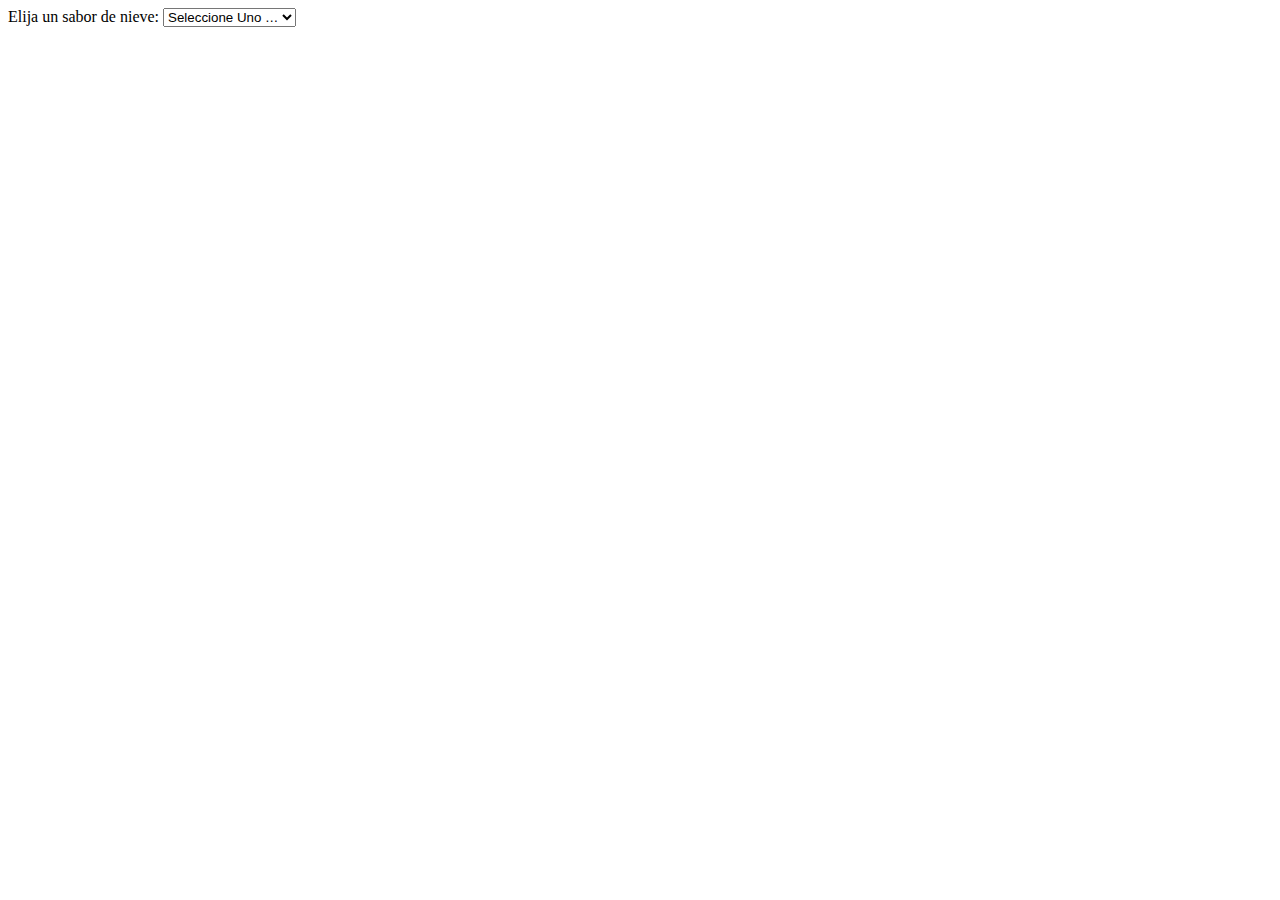
<file: pruebaht.html>
<!DOCTYPE html>
<html lang="en">

<head>
    <meta charset="UTF-8">
    <meta http-equiv="X-UA-Compatible" content="IE=edge">
    <meta name="viewport" content="width=device-width, initial-scale=1.0">
    <title>Document</title>
</head>

<body>

    <label>Elija un sabor de nieve:
        <select class="nieve" name="nieve">
            <option value="">Seleccione Uno …</option>
            <option value="1">Chocolate</option>
            <option value="2">Sardina</option>
            <option value="3">Vainilla</option>
        </select>
    </label>

    <div class="resultado"></div>

    <script>

        const selectElement = document.querySelector('.nieve');
        selectElement.addEventListener('change', (event) => {
            const resultado = document.querySelector('.resultado');
            resultado.textContent = `Te gusta el sabor ${event.target.value}`;
            ingles = Number(event.target.value);
            if (ingles == 1) {
                console.log('Semestre1');
            } else if (ingles == 2) {
                console.log('Semestre2');
            }
        });

    </script>

</body>

</html>
</file>
